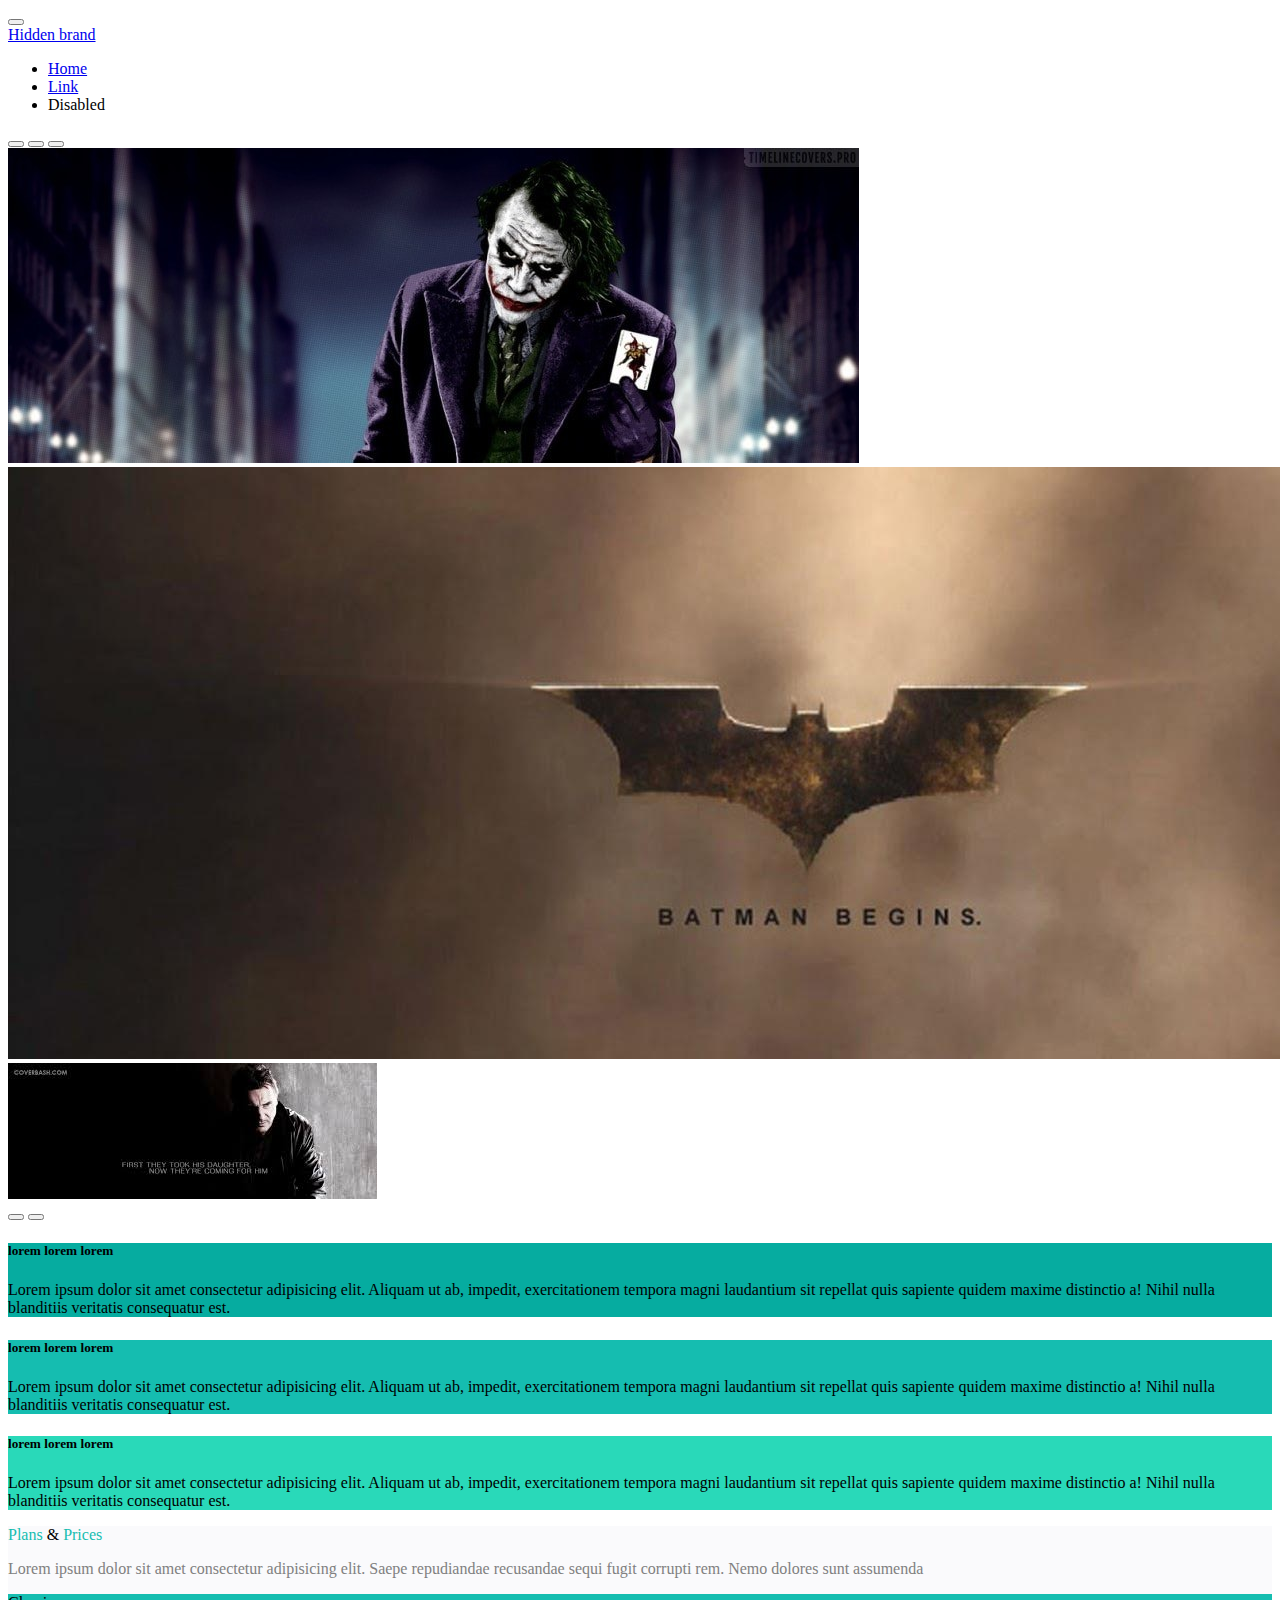
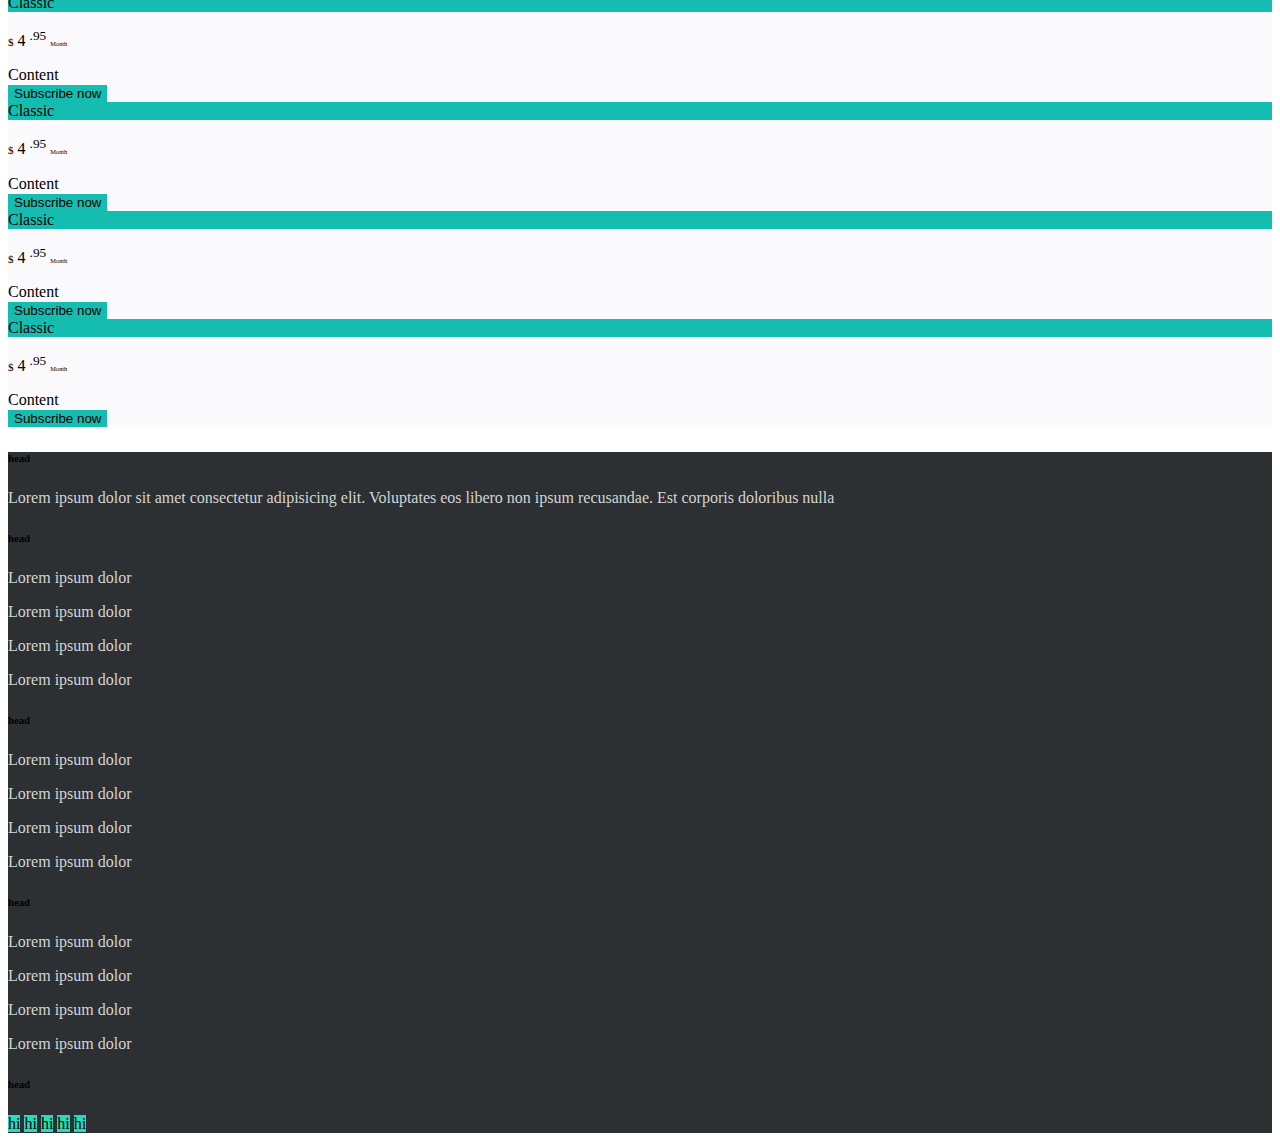
<file: lab2/index.html>
<!DOCTYPE html>
<html lang="en">

<head>
    <meta charset="UTF-8">
    <meta http-equiv="X-UA-Compatible" content="IE=edge">
    <meta name="viewport" content="width=device-width, initial-scale=1.0">
    <link href="https://cdn.jsdelivr.net/npm/bootstrap@5.2.3/dist/css/bootstrap.min.css" rel="stylesheet"
        integrity="sha384-rbsA2VBKQhggwzxH7pPCaAqO46MgnOM80zW1RWuH61DGLwZJEdK2Kadq2F9CUG65" crossorigin="anonymous">
    <script src="https://cdn.jsdelivr.net/npm/bootstrap@5.2.3/dist/js/bootstrap.bundle.min.js"
        integrity="sha384-kenU1KFdBIe4zVF0s0G1M5b4hcpxyD9F7jL+jjXkk+Q2h455rYXK/7HAuoJl+0I4"
        crossorigin="anonymous"></script>
    <link rel="stylesheet" href="https://cdnjs.cloudflare.com/ajax/libs/font-awesome/6.2.1/css/all.min.css"
        integrity="sha512-MV7K8+y+gLIBoVD59lQIYicR65iaqukzvf/nwasF0nqhPay5w/9lJmVM2hMDcnK1OnMGCdVK+iQrJ7lzPJQd1w=="
        crossorigin="anonymous" referrerpolicy="no-referrer" />
    <title>HomePage</title>
</head>

<body>
    <header>
        <nav class="navbar navbar-expand-lg bg-light">
            <div class="container-fluid">
                <button class="navbar-toggler" type="button" data-bs-toggle="collapse" data-bs-target="#navbarToggler"
                    aria-controls="navbarToggler" aria-expanded="false" aria-label="Toggle navigation">
                    <span class="navbar-toggler-icon"></span>
                </button>
                <div class="collapse navbar-collapse" id="navbarToggler">
                    <a class="navbar-brand" href="#">Hidden brand</a>
                    <ul class="navbar-nav me-auto mb-2 mb-lg-0">
                        <li class="nav-item">
                            <a class="nav-link active" aria-current="page" href="#">Home</a>
                        </li>
                        <li class="nav-item">
                            <a class="nav-link" href="#">Link</a>
                        </li>
                        <li class="nav-item">
                            <a class="nav-link ">Disabled</a>
                        </li>
                    </ul>
                </div>
            </div>
        </nav>
    </header>
    <main>
        <section class="carousel">
            <!-- Carousel -->
            <div id="demo" class="carousel slide" data-bs-ride="carousel">

                <!-- Indicators/dots -->
                <div class="carousel-indicators">
                    <button type="button" data-bs-target="#demo" data-bs-slide-to="0" class="active"></button>
                    <button type="button" data-bs-target="#demo" data-bs-slide-to="1"></button>
                    <button type="button" data-bs-target="#demo" data-bs-slide-to="2"></button>
                </div>

                <!-- The slideshow/carousel -->
                <div class="carousel-inner">
                    <div class="carousel-item active">
                        <img src="1.jpg" alt="Los Angeles" class="d-block w-100">
                    </div>
                    <div class="carousel-item">
                        <img src="2.jpg" alt="Chicago" class="d-block w-100">
                    </div>
                    <div class="carousel-item">
                        <img src="1.jfif" alt="New York" class="d-block w-100">
                    </div>
                </div>

                <!-- Left and right controls/icons -->
                <button class="carousel-control-prev" type="button" data-bs-target="#demo" data-bs-slide="prev">
                    <span class="carousel-control-prev-icon"></span>
                </button>
                <button class="carousel-control-next" type="button" data-bs-target="#demo" data-bs-slide="next">
                    <span class="carousel-control-next-icon"></span>
                </button>
            </div>
        </section>
        <section class="container mt-5">
            <div class="row">

                <div class="col-12 col-md-4 mt-3">
                    <div class="card text-center">
                        <div class="card-body" style="background-color: #06ACA0;">
                            <h5 class="card-image">
                                <i class="fa-regular fa-thumbs-up"></i>
                            </h5>
                            <h5 class="card-title text-light">
                                lorem lorem lorem
                            </h5>
                            <p class="card-text text-light">
                                Lorem ipsum dolor sit amet consectetur adipisicing elit. Aliquam ut ab, impedit,
                                exercitationem tempora magni laudantium sit repellat quis sapiente quidem maxime
                                distinctio a! Nihil nulla blanditiis veritatis consequatur est.
                            </p>
                        </div>
                    </div>
                </div>
                <div class="col-12 col-md-4 mt-3">
                    <div class="card text-center" style="background-color: #15BDB0;">
                        <div class="card-body">
                            <h5 class="card-image">
                                <i class="fa-regular fa-thumbs-up"></i>
                            </h5>
                            <h5 class="card-title text-light">
                                lorem lorem lorem
                            </h5>
                            <p class="card-text text-light">
                                Lorem ipsum dolor sit amet consectetur adipisicing elit. Aliquam ut ab, impedit,
                                exercitationem tempora magni laudantium sit repellat quis sapiente quidem maxime
                                distinctio a! Nihil nulla blanditiis veritatis consequatur est.
                            </p>
                        </div>
                    </div>
                </div>
                <div class="col-12 col-md-4 mt-3">
                    <div class="card text-center" style="background-color: #29D9B9;">
                        <div class="card-body">
                            <h5 class="card-image">
                                <i class="fa-regular fa-thumbs-up"></i>
                            </h5>
                            <h5 class="card-title text-light">
                                lorem lorem lorem
                            </h5>
                            <p class="card-text text-light">
                                Lorem ipsum dolor sit amet consectetur adipisicing elit. Aliquam ut ab, impedit,
                                exercitationem tempora magni laudantium sit repellat quis sapiente quidem maxime
                                distinctio a! Nihil nulla blanditiis veritatis consequatur est.
                            </p>
                        </div>
                    </div>
                </div>

            </div>
        </section>

        <section class="mt-5 text-center " style="background-color: #FAFAFC;">
            <div class="heading">
                <span class="h4" style="color: #15BDB0;"> Plans </span>
                <span class="h4"> & </span>
                <span class="h4" style="color: #15BDB0;"> Prices</span>
            </div>
            <p style="color: gray;">Lorem ipsum dolor sit amet consectetur adipisicing elit. Saepe repudiandae
                recusandae sequi fugit corrupti rem. Nemo dolores sunt assumenda </p>
            <div class="container">
                <div class="row">

                    <div class="mt-3 col-12 col-md-3">
                        <div class="card">
                            <div class="card-header text-light" style="background-color: #15BDB0;">Classic</div>
                            <div class="card-header">
                                <p class="h1"><span style="font-size:0.7em;">$</span> 4 <sup>.95</sup> <span
                                        style="font-size: 0.4em;">Month</span></p>
                            </div>
                            <div class="card-body">Content</div>
                            <button class="card-footer text-light"
                                style="background-color: #15BDB0;border: none;">Subscribe now</button>
                        </div>
                    </div>

                    <div class="mt-3 col-12 col-md-3">
                        <div class="card">
                            <div class="card-header text-light" style="background-color: #15BDB0;">Classic</div>
                            <div class="card-header">
                                <p class="h1"><span style="font-size:0.7em;">$</span> 4 <sup>.95</sup> <span
                                        style="font-size: 0.4em;">Month</span></p>
                            </div>
                            <div class="card-body">Content</div>
                            <button class="card-footer text-light"
                                style="background-color: #15BDB0;border: none;">Subscribe now</button>
                        </div>
                    </div>

                    <div class="mt-3 col-12 col-md-3">
                        <div class="card">
                            <div class="card-header text-light" style="background-color: #15BDB0;">Classic</div>
                            <div class="card-header">
                                <p class="h1"><span style="font-size:0.7em;">$</span> 4 <sup>.95</sup> <span
                                        style="font-size: 0.4em;">Month</span></p>
                            </div>
                            <div class="card-body">Content</div>
                            <button class="card-footer text-light"
                                style="background-color: #15BDB0;border: none;">Subscribe now</button>
                        </div>
                    </div>

                    <div class="mt-3 col-12 col-md-3">
                        <div class="card">
                            <div class="card-header text-light" style="background-color: #15BDB0;">Classic</div>
                            <div class="card-header">
                                <p class="h1"><span style="font-size:0.7em;">$</span> 4 <sup>.95</sup> <span
                                        style="font-size: 0.4em;">Month</span></p>
                            </div>
                            <div class="card-body">Content</div>
                            <button class="card-footer text-light"
                                style="background-color: #15BDB0;border: none;">Subscribe now</button>
                        </div>
                    </div>

                </div>
            </div>
        </section>
    </main>
    <footer class="mt-5" style="background-color: #2C3033;">
        <div class="container">
            <div class="row">
                <div class="col-6 col-md-3 text-light mt-4">
                    <h6>head</h6>
                    <p style="color:rgb(212, 212, 212);">Lorem ipsum dolor sit amet consectetur adipisicing elit. Voluptates eos libero non ipsum recusandae. Est corporis doloribus nulla </p>
                </div>

                <div class="col-6 col-md-2 text-light mt-4">
                    <h6>head</h6>
                    <p class="ms-3" style="color:rgb(212, 212, 212);">Lorem ipsum dolor </p>
                    <p class="ms-3" style="color:rgb(212, 212, 212);">Lorem ipsum dolor </p>
                    <p class="ms-3" style="color:rgb(212, 212, 212);">Lorem ipsum dolor </p>
                    <p class="ms-3" style="color:rgb(212, 212, 212);">Lorem ipsum dolor </p>
                </div>

                <div class="col-6 col-md-2 text-light mt-4">
                    <h6>head</h6>
                    <p class="ms-3" style="color:rgb(212, 212, 212);">Lorem ipsum dolor </p>
                    <p class="ms-3" style="color:rgb(212, 212, 212);">Lorem ipsum dolor </p>
                    <p class="ms-3" style="color:rgb(212, 212, 212);">Lorem ipsum dolor </p>
                    <p class="ms-3" style="color:rgb(212, 212, 212);">Lorem ipsum dolor </p>
                </div>

                <div class="col-6 col-md-2 text-light mt-4">
                    <h6>head</h6>
                    <p class="ms-3" style="color:rgb(212, 212, 212);">Lorem ipsum dolor </p>
                    <p class="ms-3" style="color:rgb(212, 212, 212);">Lorem ipsum dolor </p>
                    <p class="ms-3" style="color:rgb(212, 212, 212);">Lorem ipsum dolor </p>
                    <p class="ms-3" style="color:rgb(212, 212, 212);">Lorem ipsum dolor </p>
                </div>

                <div class="col-6 col-md-3 text-light mt-4">
                    <h6>head</h6>
                    <span class="btn text-light" style="background-color: #29D9B9;">hi</span>
                    <span class="btn text-light" style="background-color: #29D9B9;">hi</span>
                    <span class="btn text-light" style="background-color: #29D9B9;">hi</span>
                    <span class="btn text-light" style="background-color: #29D9B9;">hi</span>
                    <span class="btn text-light" style="background-color: #29D9B9;">hi</span>
                </div>
            </div>
        </div>
    </footer>
</body>

</html>
</file>
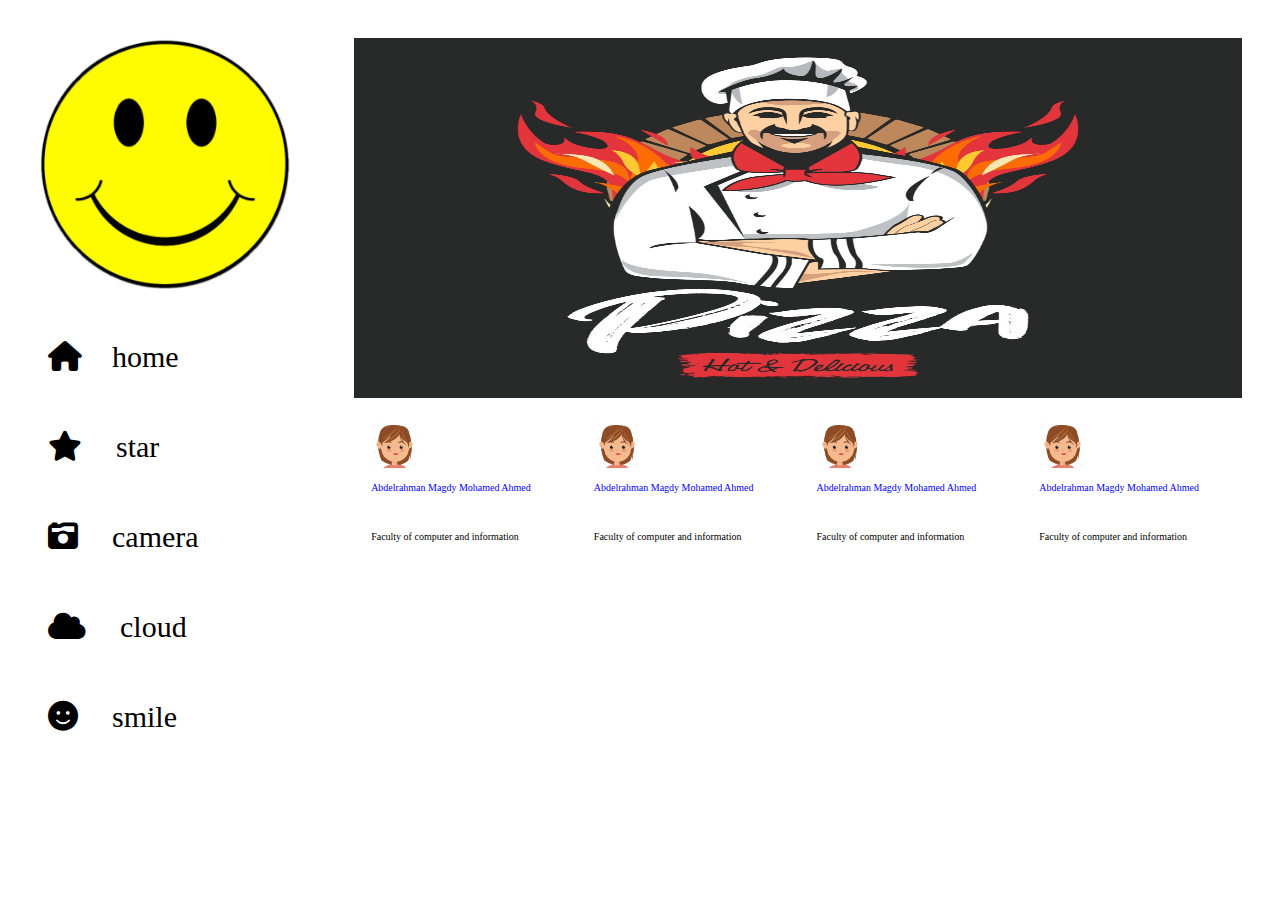
<file: bootstrap 1/lec.html>
<!DOCTYPE html>
<html lang="en">
<head>
    <meta charset="UTF-8">
    <meta http-equiv="X-UA-Compatible" content="IE=edge">
    <meta name="viewport" content="width=device-width, initial-scale=1.0">
    <link rel="stylesheet" href="lec.css">
    <link rel="stylesheet"  href="https://cdnjs.cloudflare.com/ajax/libs/font-awesome/6.2.1/css/all.min.css">
    <title>Document</title>
</head>
<body>
      <section class="row">
       <aside class="col-3" style="display: flex;flex-direction: column;flex-wrap: wrap;">
           <img src="1.png" style="border-radius: 50%;max-width: 100%;height: auto;display: block;padding: 20px;">
            <div>
                <i class="fa-sharp fa-solid fa-house" style="font-size: 30px;margin: 10px;padding: 20px">
                </i><span style="font-size: 30px;">home</span>
            </div>    
            <div>
                <i class="fa-sharp fa-solid fa-star"style="font-size: 30px;margin: 10px;padding: 20px"></i>
                <span style="font-size: 30px;">star</span>
            </div>
            <div>
                <i class="fa-sharp fa-solid fa-camera-retro"style="font-size: 30px;margin: 10px;padding: 20px"></i>
                <span style="font-size: 30px;">camera</span>
            </div>
             <div>
                <i class="fa-sharp fa-solid fa-cloud"style="font-size: 30px;margin: 10px;padding: 20px"></i>
                <span style="font-size: 30px;">cloud</span>
             </div>
             <div>
                <i class="fa-sharp fa-solid fa-face-smile"style="font-size: 30px;margin: 10px;padding: 20px"></i>
                <span style="font-size: 30px;">smile</span>
             </div>
       </aside>

        <div class="col-9">
             <img src="p.jpeg" style=" width: 100%  ;padding: 20px;max-height: 400px;"><br>

             <div style="display: flex;justify-content:space-evenly">
                        <div style="max-width: 20%;">
                            <img src="2.jpg" style="width: 25%;height: auto;"><br>
                            <p style="font-size: 10px; color: blue;">Abdelrahman Magdy Mohamed Ahmed </p><br>
                            <p style="font-size: 10px; color: black;">Faculty of computer and information</p>
                        </div>
                        <div  style="max-width: 20%;">
                            <img src="2.jpg" style="width: 25%;height: auto;"><br>
                            <p style="font-size: 10px; color: blue;">Abdelrahman Magdy Mohamed Ahmed </p><br>
                            <p style="font-size: 10px; color: black;">Faculty of computer and information</p>
                        </div>
                        <div  style="max-width: 20%;">
                            <img src="2.jpg" style="width: 25%;height: auto;"><br>
                            <p style="font-size: 10px; color: blue;">Abdelrahman Magdy Mohamed Ahmed </p><br>
                            <p style="font-size: 10px; color: black;">Faculty of computer and information</p>
                        </div>
                        <div  style="max-width: 20%;">
                            <img src="2.jpg" style="width: 25%;height: auto;"><br>
                            <p style="font-size: 10px; color: blue;">Abdelrahman Magdy Mohamed Ahmed </p><br>
                            <p style="font-size: 10px; color: black;">Faculty of computer and information</p>
                        </div>
            </div>
        </div>














     </section>





       <!-- <div class="row">
         <div class="col-3">...</div> 
         <div class="col-9">...</div> 
      </div> -->

</body>
</html>
</file>
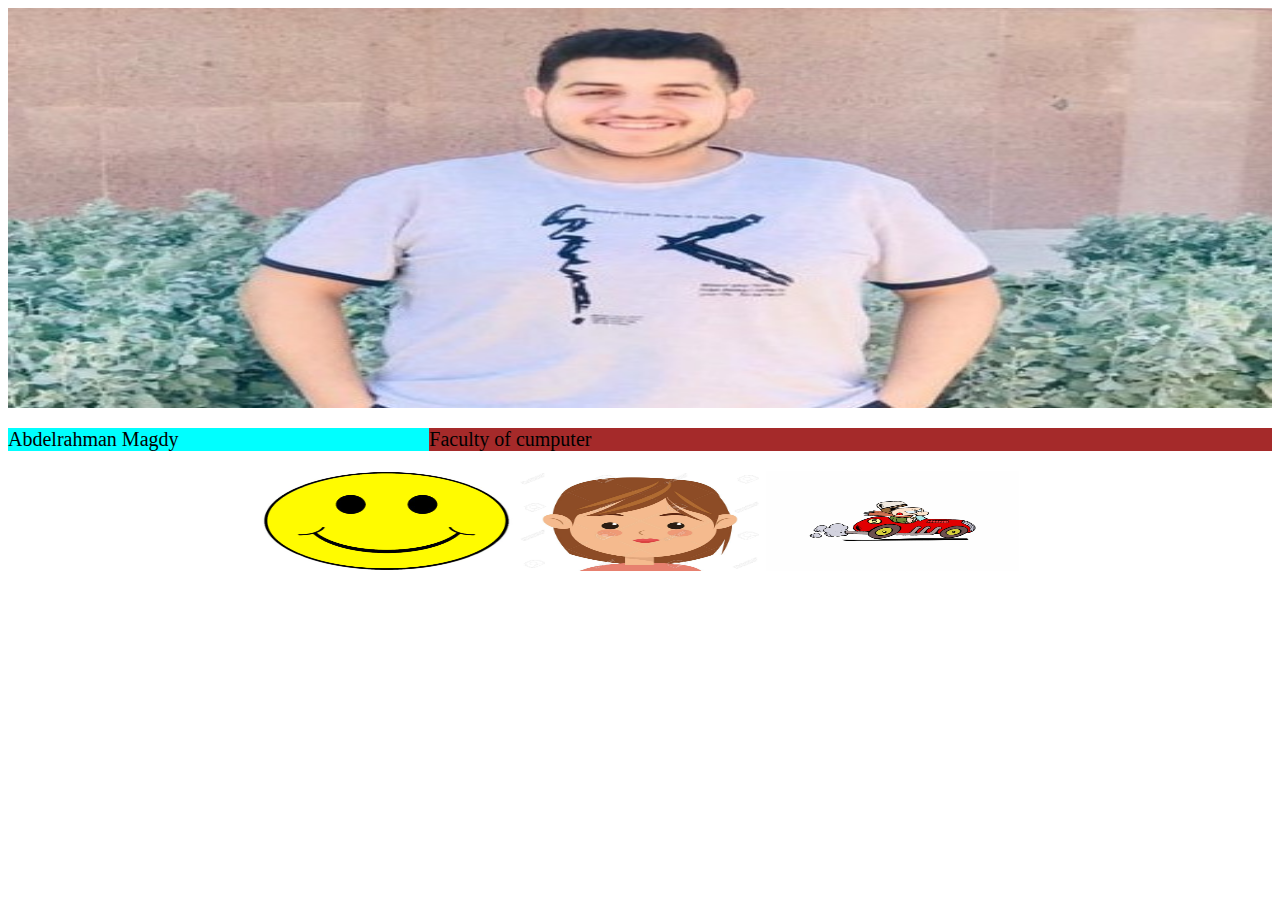
<file: bootstrap 1/lec2.html>
<!DOCTYPE html>
<html lang="en">
<head>
    <meta charset="UTF-8">
    <meta http-equiv="X-UA-Compatible" content="IE=edge">
    <meta name="viewport" content="width=device-width, initial-scale=1.0">
    <link rel="stylesheet" href="lec2.css">
    <title>Document</title>

</head>
<body>
    
      <section>
            
           <div class="row">
              <img src="10.jpeg" class="col-12" style="max-width: 100%;height:400px;">
           </div>

           <div class="row">
             <p class="col-4" style="font-size: 20px;background-color: aqua;">Abdelrahman Magdy</p>
             <p class="col-8" style="font-size: 20px;background-color: brown;">Faculty of cumputer</p>
           </div>
           
           <div class="row" style="display: flex;justify-content: center;">
               <img src="1.png" class="col-12" style="max-width: 20%;height: 100px;" >
               <img src="2.jpg" class="col-12" style="max-width: 20%;height: 100px;">
               <img src="car.jpg" class="col-12" style="max-width: 20%;height: 100px;">
          </div>
          





      </section>




    <!-- <div class="row">
        <div class="col-3">...</div> 
        <div class="col-9">...</div> 
      </div>  -->
</body>
</html>
</file>
<file: bootstrap 1/lec.css>
*{
    box-sizing: border-box;
 }

.col-1 {width: 8.33%;}
.col-2 {width: 16.66%;}
.col-3 {width: 25%;}
.col-4 {width: 33.33%;}
.col-5 {width: 41.66%;}
.col-6 {width: 50%;}
.col-7 {width: 58.33%;}
.col-8 {width: 66.66%;}
.col-9 {width: 75%;}
.col-10 {width: 83.33%;}
.col-11 {width: 91.66%;}
.col-12 {width: 100%;}

 [class*="col-"] {
    float: left;
    padding: 10px;
   
  } 

  .row::after {
    content: "";
    clear: both;
    display: table;
  }
</file>
<file: bootstrap 1/lec2.css>
*{
    box-sizing: border-box;
 }

.col-1 {width: 8.33%;}
.col-2 {width: 16.66%;}
.col-3 {width: 25%;}
.col-4 {width: 33.33%;}
.col-5 {width: 41.66%;}
.col-6 {width: 50%;}
.col-7 {width: 58.33%;}
.col-8 {width: 66.66%;}
.col-9 {width: 75%;}
.col-10 {width: 83.33%;}
.col-11 {width: 91.66%;}
.col-12 {width: 100%;}



  .row{
   display: flex;

   
  }
</file>
